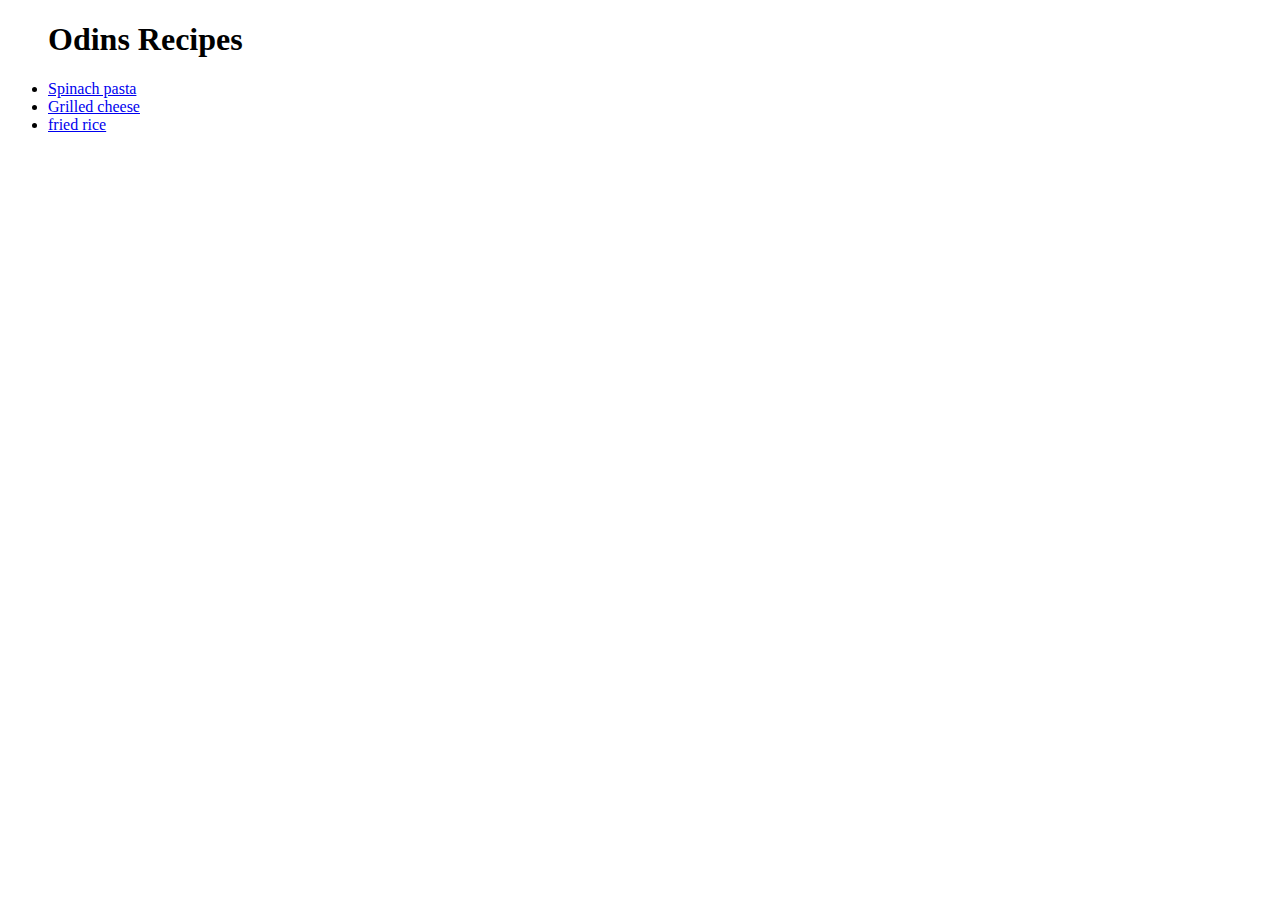
<file: index.html>
<!DOCTYPE html>
<html>
    <head>
      <meta charset="utf-8">
    </head>

    <body>
      <ul>
      <h1>Odins Recipes</h1>
      <li><a href="recipes/spinach.html">Spinach pasta</a></li>
      <li><a href="recipes/Grilled cheese.html">Grilled cheese</a></li>
      <li><a href="recipes/fried rice.html">fried rice</a></li>
    </ul>
    </body>
</html>
</file>
